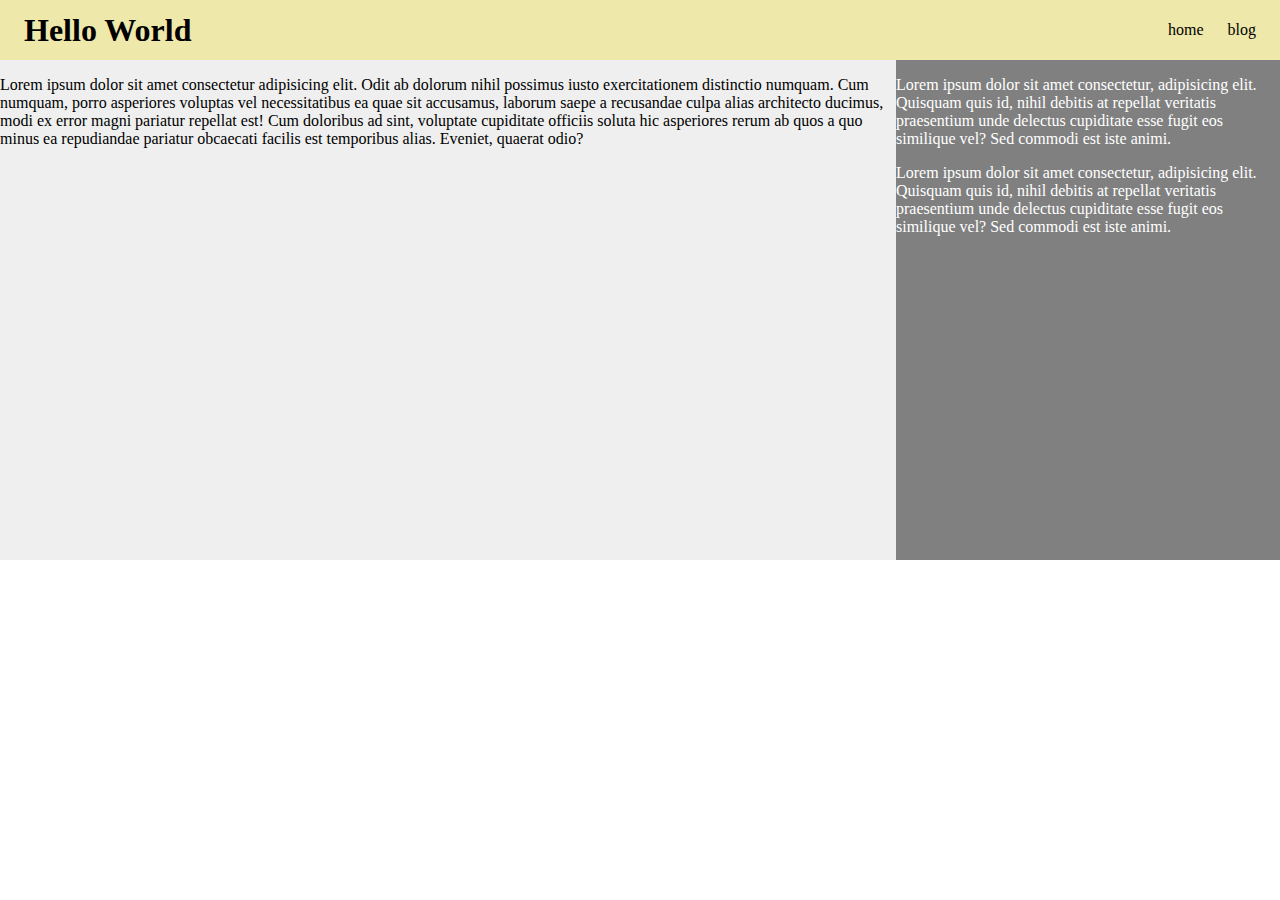
<file: index.html>
<!DOCTYPE html>
<html lang="en">
<head>
    <meta charset="UTF-8">
    <meta name="viewport" content="width=device-width, initial-scale=1.0">
    <meta http-equiv="X-UA-Compatible" content="ie=edge">
    <title>Document</title>
    <link rel="stylesheet" href="styles.css">
</head> 

<body>
    <div class="header">
        <h1>Hello World</h1>
        
        <ul>
            <li>
                <a href="index.html">home</a>
            </li>
            <li>
                <a href="blog.html">blog</a> 
            </li>
        </ul>
    </div>

    <div class="main">
    <div class="content"> 
        <p>Lorem ipsum dolor sit amet consectetur adipisicing elit. Odit ab dolorum nihil possimus iusto exercitationem distinctio numquam. Cum numquam, porro asperiores voluptas vel necessitatibus ea quae sit accusamus, laborum saepe a recusandae culpa alias architecto ducimus, modi ex error magni pariatur repellat est! Cum doloribus ad sint, voluptate cupiditate officiis soluta hic asperiores rerum ab quos a quo minus ea repudiandae pariatur obcaecati facilis est temporibus alias. Eveniet, quaerat odio?</p>
        </div>
        
   <div class="sidebar">
       <p >Lorem ipsum dolor sit amet consectetur, adipisicing elit. Quisquam quis id, nihil debitis at repellat veritatis praesentium unde delectus cupiditate esse fugit eos similique vel? Sed commodi est iste animi.</p> 
       <p >Lorem ipsum dolor sit amet consectetur, adipisicing elit. Quisquam quis id, nihil debitis at repellat veritatis praesentium unde delectus cupiditate esse fugit eos similique vel? Sed commodi est iste animi.</p> 
   </div> 

</div>
   
</body>
</html>
</file>
<file: styles.css>
html, body {
    margin: 0;
    padding: 0;
}

.header {
    height: 60px;
    padding: 0 24px;
    background-color: palegoldenrod;
    line-height: 60px;
}

h1{
    float: left;
    margin: 0px;
}

.header ul{
    float: right;
    list-style: none;
    margin: 0px;
    padding: 0x;
}

.header li{
    float: left;
    margin-left: 24px;   
}

.header a {
    color: #000;
    text-decoration: none;
}

.content {
    float: left;
    width: 70%;
    background-color: #efefef;
    min-height: 500px;
}

.sidebar{
    float: left;
    width: 30%;
    background-color: grey;
    color: #fff;
    min-height: 500px;
}

.blog-post{
   margin: 10px;
   background-color: #fff;
   border-color: lightgray;
   border-radius: 5px;
   padding: 10px;
}

.blog-post img{
    float: left;
    padding: 0px 10px 10px 0px;
}
</file>
